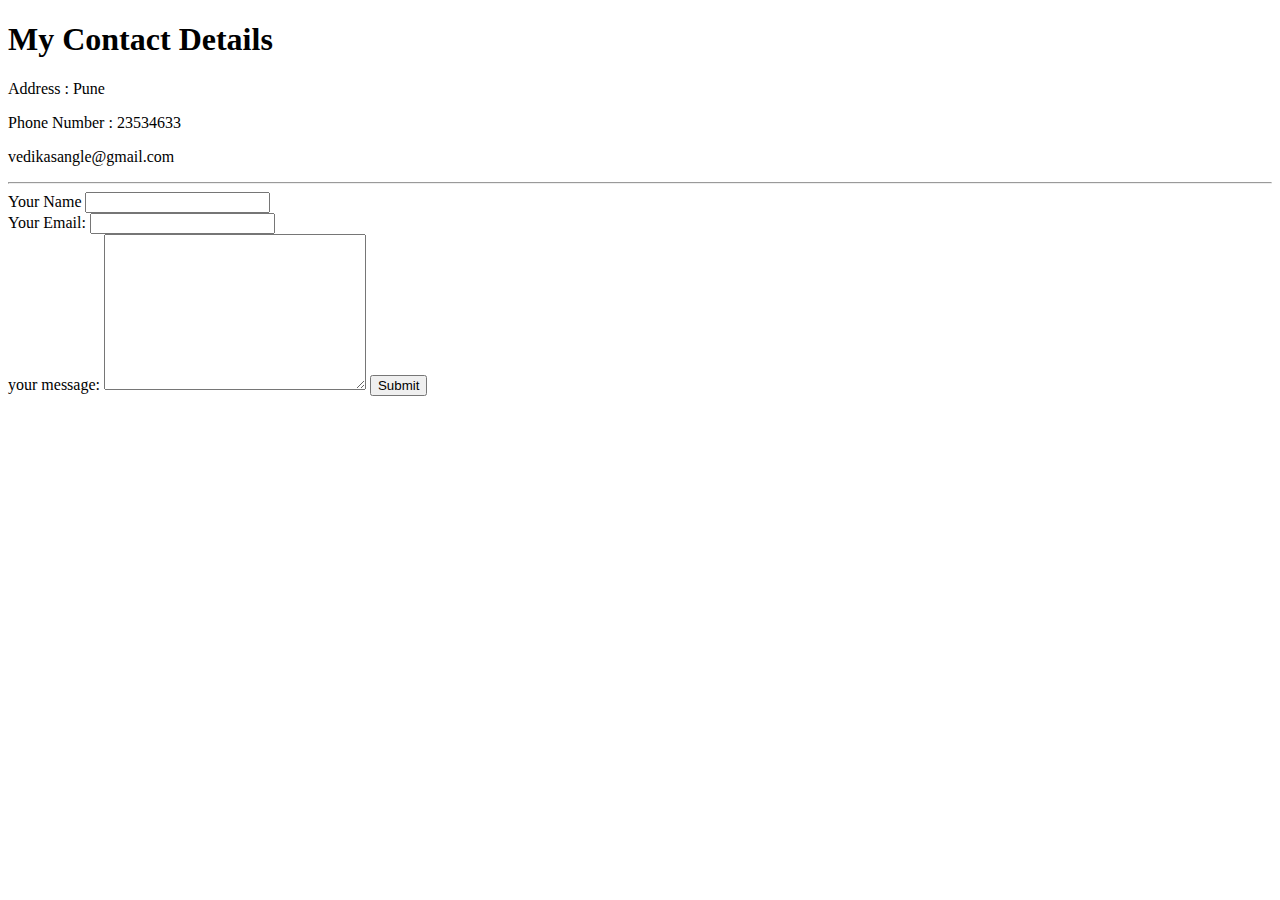
<file: contact.html>
<!DOCTYPE HTML>
<html>
    <head>
        <meta charset = "utf-8">
    <title>Contact me here! </title>
    </head>
    <body>
        <h1>My Contact Details</h1>
        <p>Address : Pune </p>
        <p>Phone Number : 23534633</p>
        <p>vedikasangle@gmail.com</p> 
        <hr>

        <form  action="mailto:vedikasangle@gmail.com" method="post" enctype ="text/plain"> 
            <label>Your Name </label>
            <input type = "text" name = "Your Name" value = ""><br>
            <label>Your Email: </label>
            <input type ="email" name ="Your Email" value = ""><br>  
            <label>your message:</label>
            <textarea name = "your message" rows ="10" cols="30"></textarea>
            <input type = "submit" name = "">
        </form>
    </body>
</html>
</file>
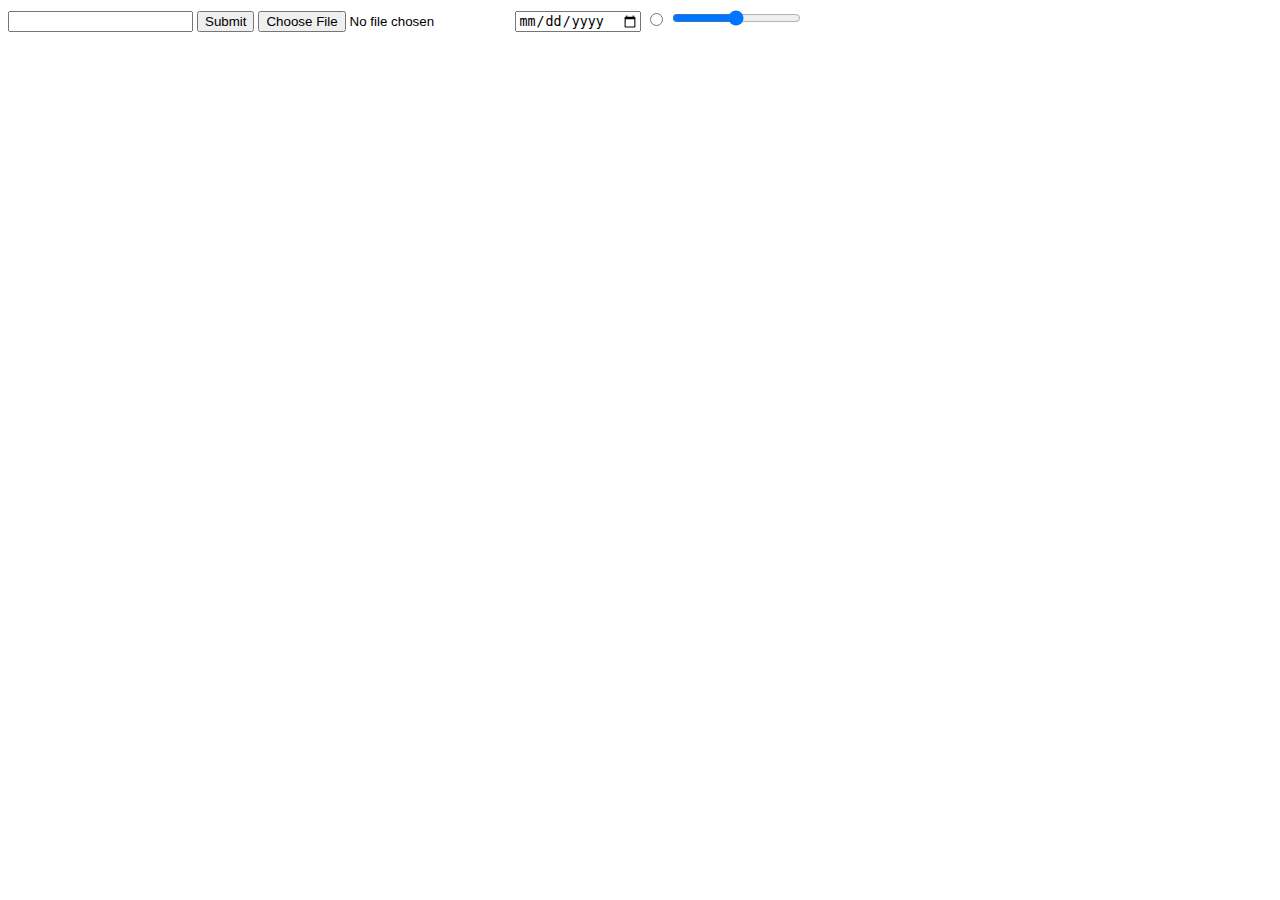
<file: inputs.html>
<!doctype html>
<html>
<head>
    <meta charset = "utf-8">
    <title>demo</title>
</head>
<body>
    <form class ="" action ="" method = "post">
        <input type="text">
        <input type ="submit">
        <input type = "file">
        <input type = "date">
        <input type = "radio">
        <input type = "range">
    </form>

</body>
</html>
</file>
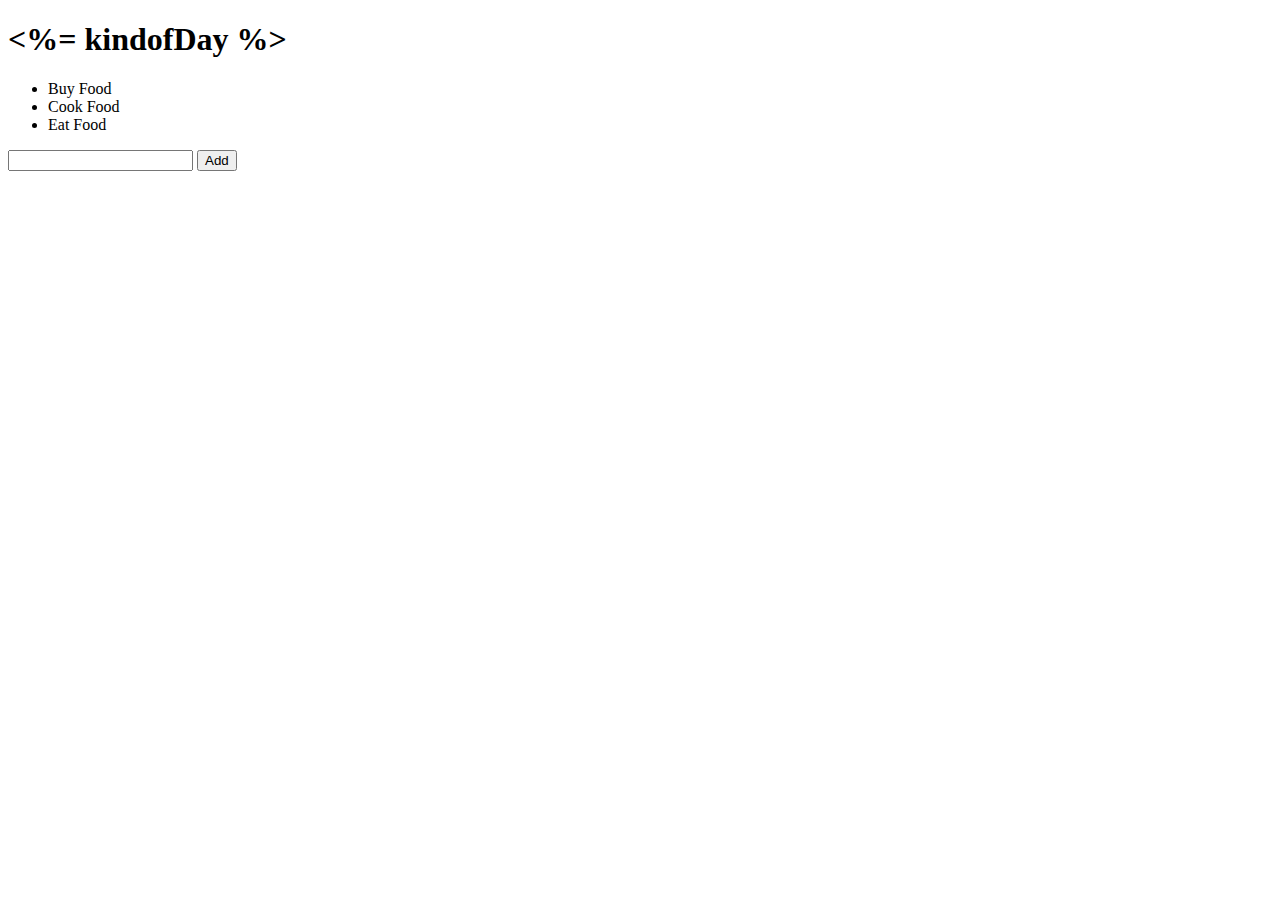
<file: todolist.html>
<!DOCTYPE html>
<html lang = "en" dir = "ltr">
    <head>
        <meta charset = "utf-8">
        <title>To do list</title>
    </head>
    <body>
       <h1><%= kindofDay %></h1>

       <ul>
        <li>Buy Food</li>
        <li>Cook Food</li>
        <li>Eat Food</li>
       </ul>
        <form class = "" action ="/" method = "post">
            <input type ="text" name = "newItem" >
            <button type ="submit" name = "button">Add</button>
        </form>
    </body>
</html>
</file>
